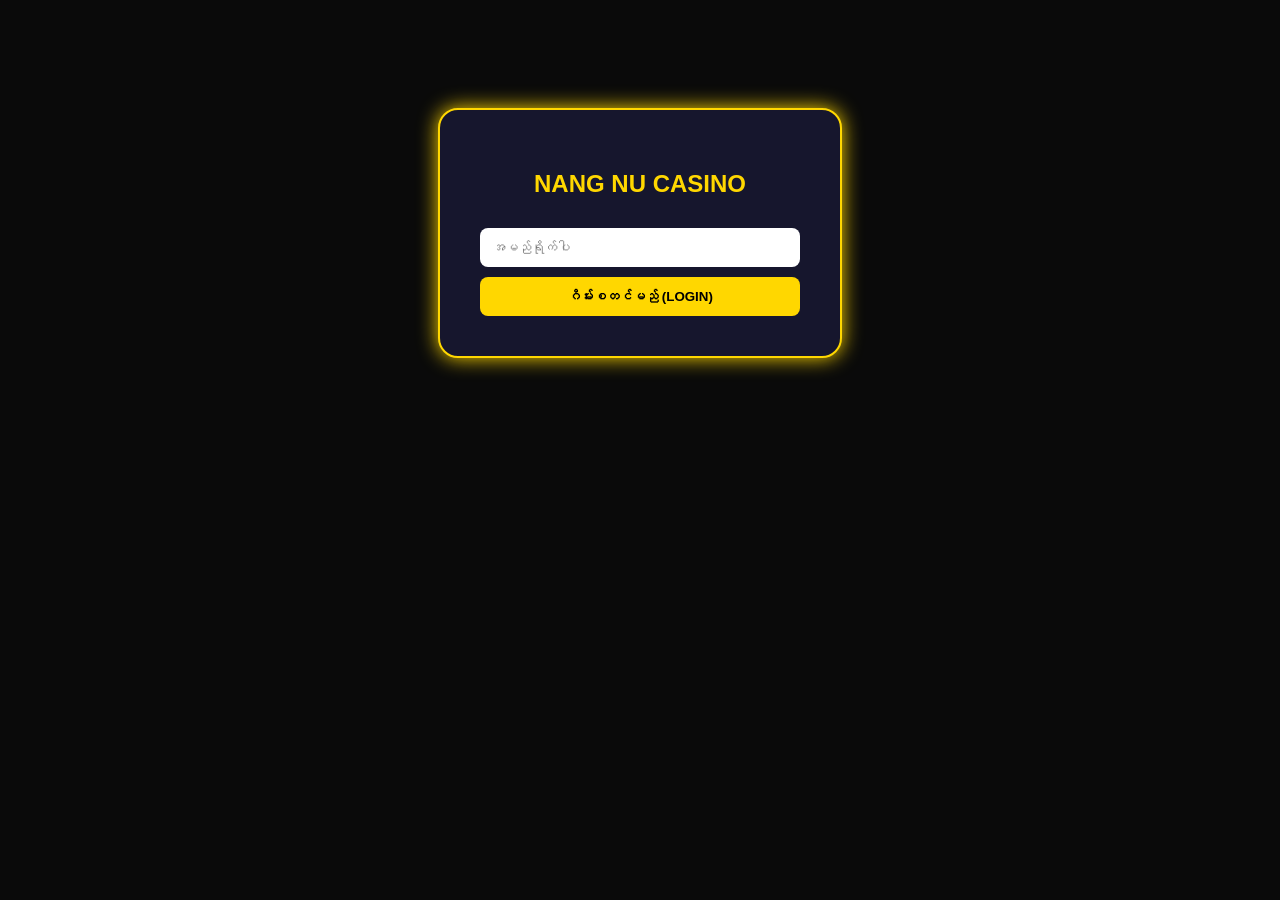
<file: signup.html>
<!DOCTYPE html>
<html lang="my">
<head>
    <meta charset="UTF-8">
    <title>Nang Nu Casino - Signup</title>
    <style>
        body { background: #0a0a0a; color: white; text-align: center; font-family: sans-serif; padding-top: 100px; }
        .login-box { background: #16162d; width: 320px; margin: auto; padding: 40px; border-radius: 20px; border: 2px solid gold; box-shadow: 0 0 20px gold; }
        input { width: 100%; padding: 12px; margin: 10px 0; border-radius: 8px; border: none; box-sizing: border-box; }
        button { width: 100%; padding: 12px; background: gold; border: none; border-radius: 8px; font-weight: bold; cursor: pointer; }
    </style>
</head>
<body>
    <div class="login-box">
        <h2 style="color: gold;">NANG NU CASINO</h2>
        <input type="text" id="username" placeholder="အမည်ရိုက်ပါ">
        <button onclick="login()">ဂိမ်းစတင်မည် (LOGIN)</button>
    </div>
    <script>
        function login() {
            const user = document.getElementById('username').value;
            if(!user) return alert("အမည်ထည့်ပါ");
            localStorage.setItem('game_user_id', 'user_' + Date.now());
            localStorage.setItem('game_username', user);
            window.location.href = 'index.html';
        }
    </script>
</body>
</html>
</file>
